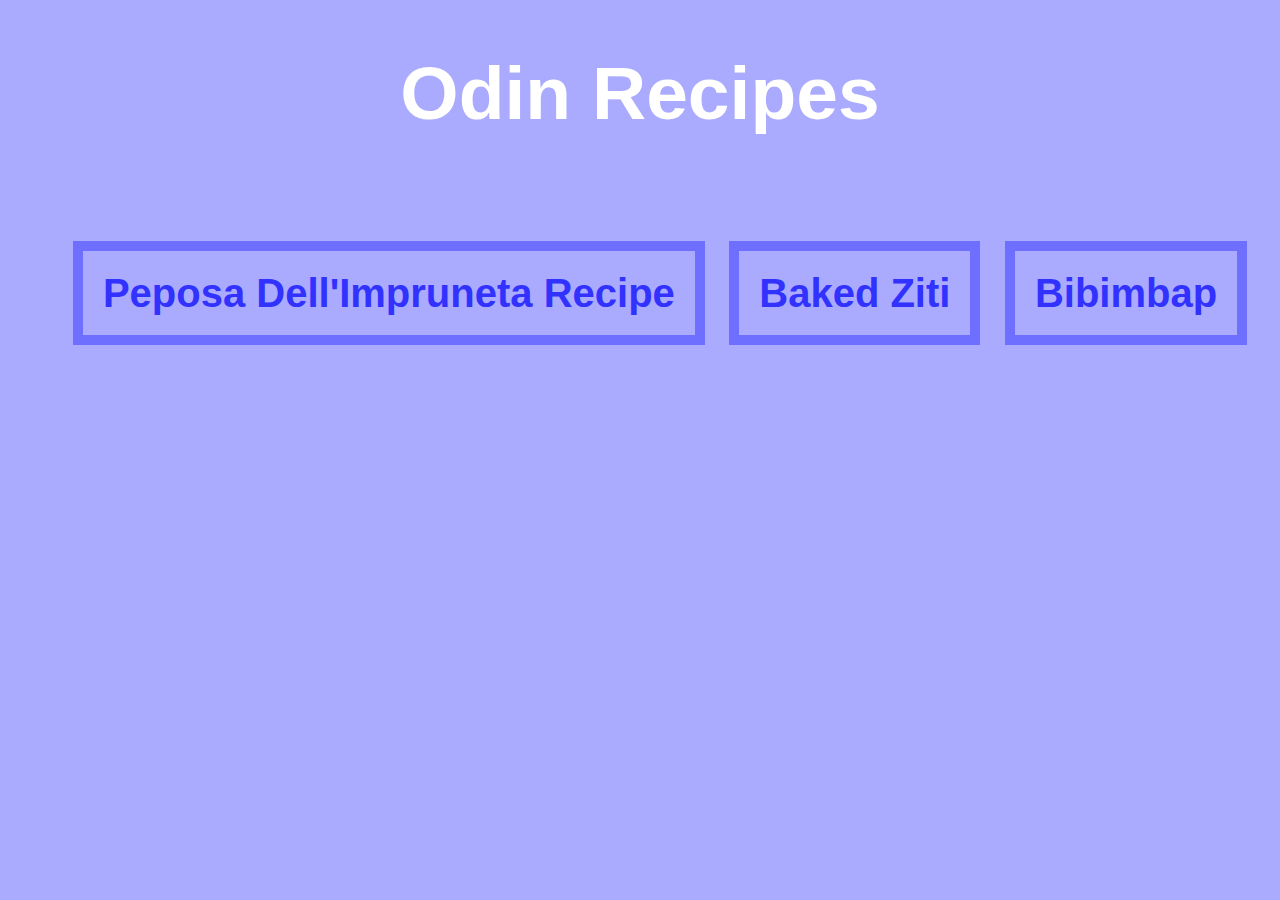
<file: index.html>
<!DOCTYPE html>

<html lang="en">

<head>
    <link rel="stylesheet" href="styles.css">
    <meta charset="utf-8">
    <title>Recipes</title>
</head>

<body>
    <h1 id="title" class="indextitle">Odin Recipes</h1>
    <div id="home_page_options">
        <ul id="home_page_list">
            <li><a href="./recipies/peposa_dell'Impruneta.html" class="peposa">Peposa Dell'Impruneta Recipe</a></li>
            <li><a href="./recipies/baked_ziti.html" class="baked">Baked Ziti</a></li>
            <li><a href="./recipies/bibimbap.html" class="bibi">Bibimbap</a></li>
        </ul>
    </div>

    
</body>

</html>
</file>
<file: styles.css>
* {
    font-family: Verdana, sans-serif;
}
html {
    background-color: rgb(170,170,255);
}
h1 {
    font-size: 50px;
    color: rgb(255,255,255);
}
h2 {
    font-size: 30px;
}
p, li{
    font-size: 20px;
}

#title {
    text-align: center;
}

.indextitle {
    font-size: 75px;
}


#description_text {
    color: rgb(0, 255, 119);
}

#ingredients_text {
    color: rgb(0, 119, 255);
}

#steps_text {
    color: rgb(255, 0, 119);
}

#description_div, #ingredients_div, #steps_div {
    margin: 20px auto;
    padding: 5px 25px; 
}

#description_div {
    border: 2px dotted rgb(0, 255, 119);
}

#ingredients_div {
    border: 2px dotted rgb(0, 119, 255);
}

#steps_div {
    border: 2px dotted rgb(255, 0, 119);
}


#home_page_list {
    text-align: center;
    list-style-type: none;
}




a {
    color: rgb(50,50,255);
    font-weight: bold;
}
.peposa, .baked, .bibi {
    font-size: 40px;
    border: 10px solid rgb(110,110,255);
    text-decoration: none;
}

.peposa {  
    padding: 20px;
}
.baked {
    padding: 20px;
}
.bibi {
    padding: 20px;
}
#home_page_options {
    margin-top: 100px;
}

#home_page_list li {
    display: inline-block;
    margin: 35px 10px;
}
</file>
